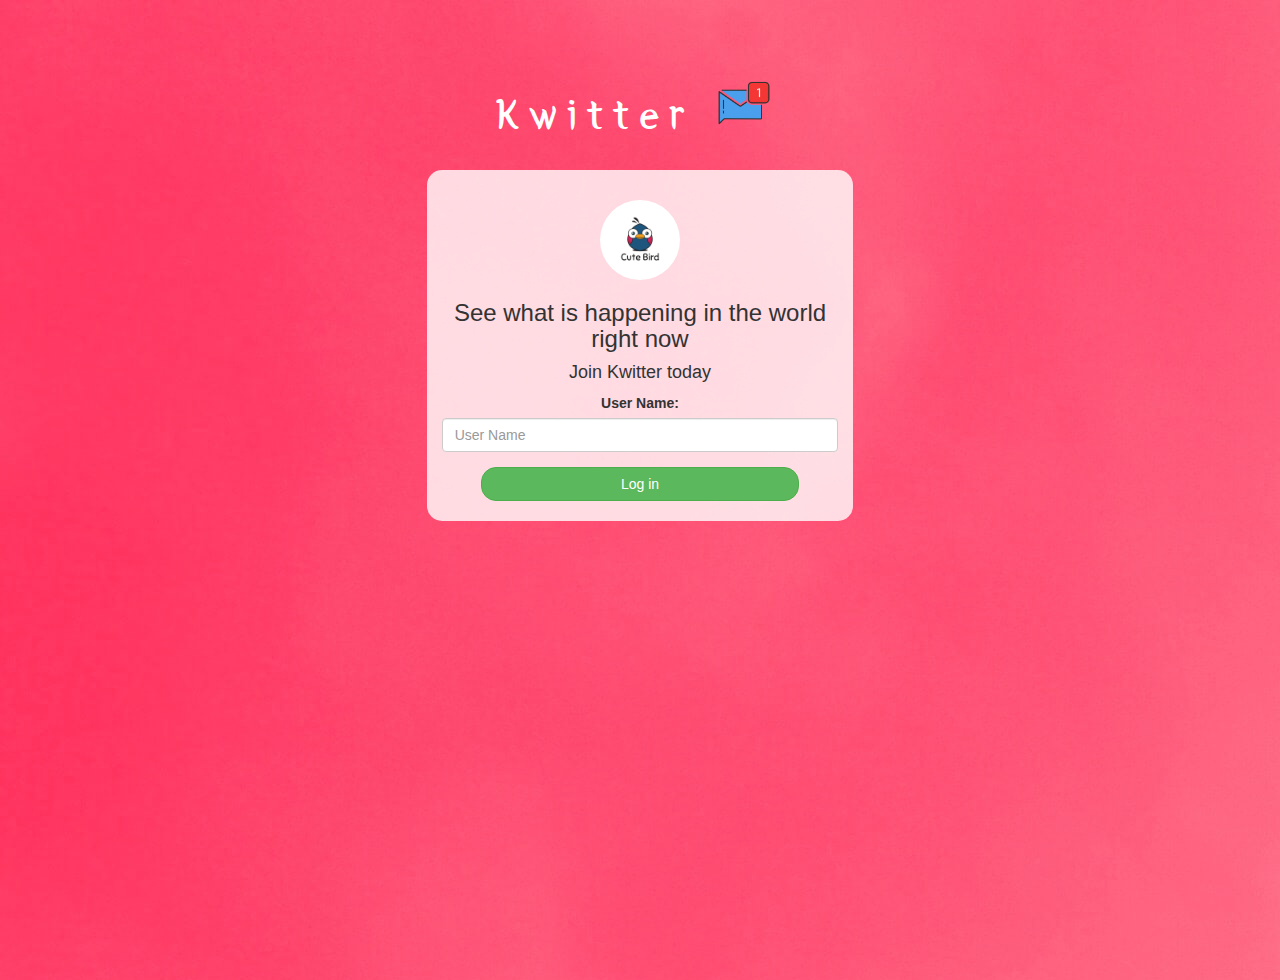
<file: index.html>
<!DOCTYPE html>
<html>
  <head>
    <title>Kwitter</title>
    <link
      href="https://fonts.googleapis.com/css?family=Yeon+Sung&display=swap"
      rel="stylesheet"
    />
    <meta name="viewport" content="width=device-width, initial-scale=1" />

    <link
      rel="stylesheet"
      href="https://maxcdn.bootstrapcdn.com/bootstrap/3.4.0/css/bootstrap.min.css"
    />
    <script src="https://ajax.googleapis.com/ajax/libs/jquery/3.4.1/jquery.min.js"></script>
    <script src="https://maxcdn.bootstrapcdn.com/bootstrap/3.4.0/js/bootstrap.min.js"></script>

    <link rel="stylesheet" type="text/css" href="style.css" />
    <script src="kwitter.js"></script>
  </head>
  <body>
    <center>
      <h1 class="header">
        Kwitter
        <sup>
          <img src="m2.png" />
        </sup>
      </h1>
      <div class="col-lg-4 col-md-6 col-sm-6 col-xs-11 login_div">
        <img src="logo.png" class="logo" />
        <h3>See what is happening in the world right now</h3>
        <h4>Join Kwitter today</h4>
        <div class="form-group">
          <label>User Name:</label>
          <input
            class="form-control"
            id="username"
            placeholder="User Name"
            type="text"
          />
        </div>
        <button id="login_button" class="btn btn-success" onclick="login()">
          Log in
        </button>
        <br /><br />
      </div>
    </center>
  </body>
</html>
</file>
<file: style.css>
html,
body {
  height: 100%;
  margin: 0;
}

body {
  background-image: url(background.jpg);  
}

.header {
  color: white;
  font-family: "Yeon Sung";
  font-size: 45px;
  letter-spacing: 10px;
  margin-top: 80px;
}
.header img {
  width: 80px;
  margin-left: -15px;
}

.login_div {
  background: rgba(255, 255, 255, 0.8);
  float: none;
  border-radius: 15px;
}

.logo {
  width: 80px;
  margin-top: 30px;
  border-radius: 40px;
}

#login_button {
  width: 80%;
  border-radius: 15px;
}

.room_name {
  cursor: pointer;
  font-size: 20px;
}

#logout {
  font-size: 20px;
  float: right;
}

#output {
  padding: 10px;
  width: 80%;
  background: rgba(255, 255, 255, 0.8);
  border-radius: 15px;
}

.input_div_room_page {
  width: 80%;
}

.input_div label {
  color: white;
  font-size: 20px;
}

.input_div_message_page {
  position: fixed;
  bottom: 0px;
  width: 100%;
  background: rgba(255, 255, 255, 0.8);
}
.input_div_message_page label {
  color: black;
}
.input_div_message_page #msg {
  width: 80%;
}
.input_div_message_page button {
  margin-top: 15px;
  width: 50%;
}
.color_white {
  color: white;
}

.user_tick {
  width: 20px;
}
.message_h4 {
  padding-left: 5px;
  color: grey;
}
</file>
